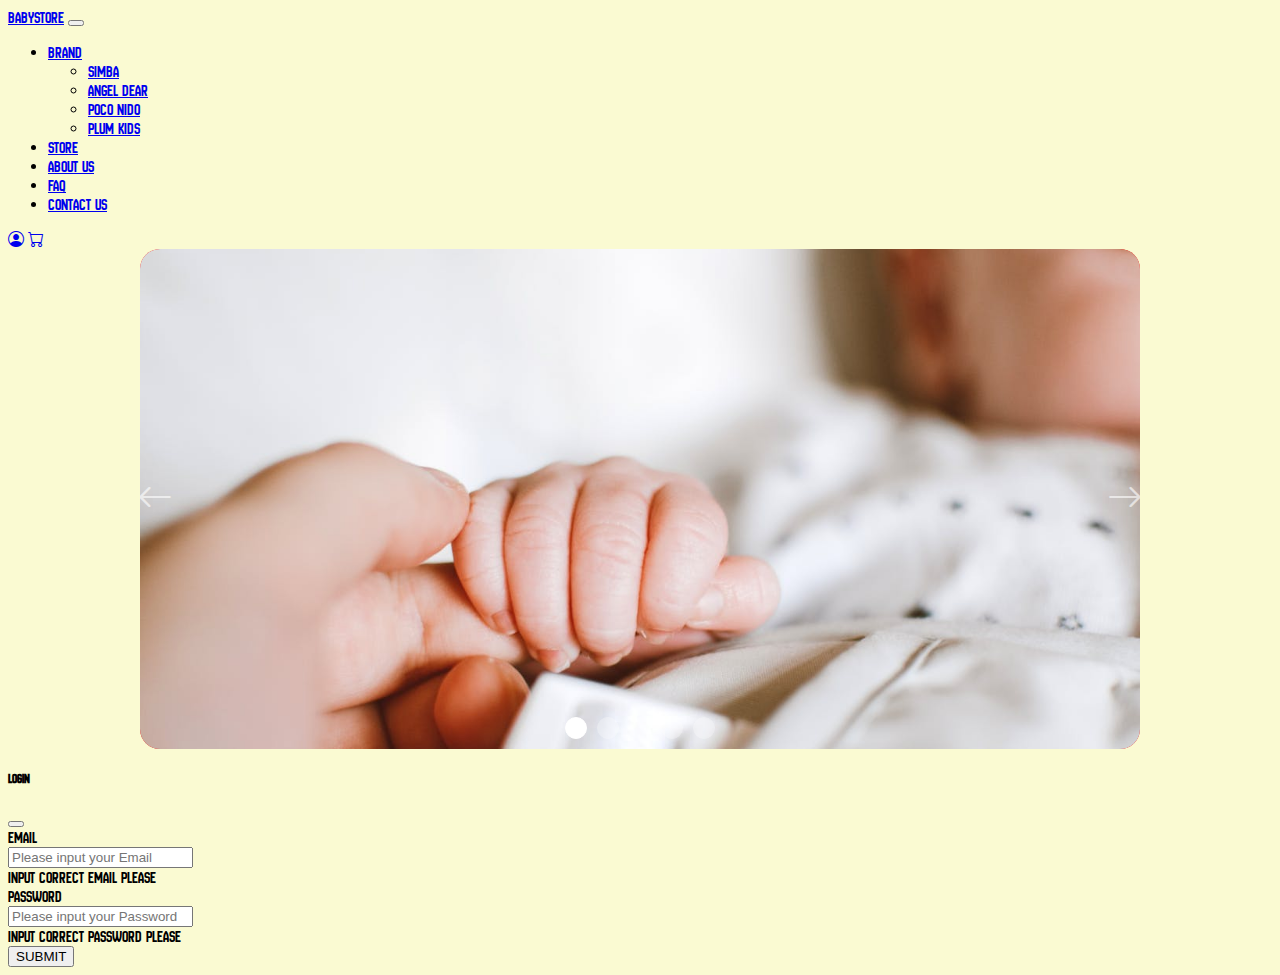
<file: index.html>
<!DOCTYPE html>
<html lang="en">
  <head>
    <meta charset="UTF-8" />
    <meta name="viewport" content="width=device-width, initial-scale=1.0" />
    <title>BaByStore</title>
    <!-- Bootstrap.CSS -->
    <link
      href="https://cdn.jsdelivr.net/npm/bootstrap@5.1.1/dist/css/bootstrap.min.css"
      rel="stylesheet"
      integrity="sha384-F3w7mX95PdgyTmZZMECAngseQB83DfGTowi0iMjiWaeVhAn4FJkqJByhZMI3AhiU"
      crossorigin="anonymous"
    />
    <link rel="stylesheet" href="CSS/link.css" />
    <!-- Bootstraps icon -->
    <link
      rel="stylesheet"
      href="https://cdn.jsdelivr.net/npm/bootstrap-icons@1.11.3/font/bootstrap-icons.min.css"
    />
  </head>
  <body>
    <header>
      <nav class="navbar navbar-expand-lg navbar-light bg-light">
        <div class="container-fluid">
          <a class="fs-2 navbar-brand" href="index.html">BaByStore</a>
          <button
            class="navbar-toggler"
            type="button"
            data-bs-toggle="collapse"
            data-bs-target="#navbarSupportedContent"
            aria-controls="navbarSupportedContent"
            aria-expanded="false"
            aria-label="Toggle navigation"
          >
            <span class="navbar-toggler-icon"></span>
          </button>
          <div class="collapse navbar-collapse" id="navbarSupportedContent">
            <ul class="navbar-nav ms-auto mb-2 mb-lg-0 me-3 fs-5">
              <li class="nav-item dropdown">
                <a
                  class="nav-link dropdown-toggle"
                  href="#"
                  id="navbarDropdown"
                  role="button"
                  data-bs-toggle="dropdown"
                  aria-expanded="false"
                >
                  BRAND
                </a>
                <ul class="dropdown-menu" aria-labelledby="navbarDropdown">
                  <li><a class="dropdown-item" href="#">SIMBA</a></li>
                  <li><a class="dropdown-item" href="#">ANGEL DEAR</a></li>
                  <li><a class="dropdown-item" href="#">POCO NIDO</a></li>
                  <li><a class="dropdown-item" href="#">Plum Kids</a></li>
                </ul>
              </li>
              <li class="nav-item">
                <a class="nav-link" href="#">STORE</a>
              </li>
              <li class="nav-item">
                <a class="nav-link" href="#">About US</a>
              </li>
              <li class="nav-item">
                <a class="nav-link" href="#">FAQ</a>
              </li>
              <li class="nav-item">
                <a class="nav-link" href="contact.html">Contact US</a>
              </li>
            </ul>
            <form class="d-flex me-2">
              <a
                href="javascript:;"
                data-bs-toggle="modal"
                data-bs-target="#exampleModal"
                ><i class="fs-4 me-2 bi bi-person-circle"></i
              ></a>
              <a href="#"><i class="fs-4 bi bi-cart"></i></a>
            </form>
          </div>
        </div>
      </nav>
    </header>
    <div class="container mt-3">
      <div class="wrapper">
        <a class="arrow" id="slidePrev"><i class="bi bi-arrow-left"></i></a>
        <a class="arrow right" id="slideNext"
          ><i class="bi bi-arrow-right"></i
        ></a>
        <ul class="slide-imgs" id="slideimgs">
          <li><img src="imgs/in01.jpg" alt="" /></li>
          <li><img src="imgs/in02.jpg" alt="" /></li>
          <li><img src="imgs/in03.jpg" alt="" /></li>
          <li><img src="imgs/in04.jpg" alt="" /></li>
          <li><img src="imgs/in05.jpg" alt="" /></li>
        </ul>
        <ul class="pages">
          <li class="pagesLi"></li>
          <li class="pagesLi"></li>
          <li class="pagesLi"></li>
          <li class="pagesLi"></li>
          <li class="pagesLi"></li>
        </ul>
      </div>
    </div>
    <!-- Modal -->
    <form action="" class="needs-validation" novalidate>
      <div
        class="modal fade"
        id="exampleModal"
        tabindex="-1"
        aria-labelledby="exampleModalLabel"
        aria-hidden="true"
      >
        <div class="modal-dialog">
          <div class="modal-content">
            <div class="modal-header">
              <h5 class="modal-title" id="exampleModalLabel">Login</h5>
              <button
                type="button"
                class="btn-close"
                data-bs-dismiss="modal"
                aria-label="Close"
              ></button>
            </div>
            <div class="modal-body">
              <div class="row mb-3">
                <div class="col-12 col-xl-3 offset-xl-1">
                  <label for="account" class="form-label">Email</label>
                </div>
                <div class="col-12 col-xl-7">
                  <input
                    type="email"
                    id="account"
                    class="form-control"
                    placeholder="Please input your Email"
                    autocomplete="off"
                    required
                  />
                  <div class="invalid-feedback">Input correct Email please</div>
                </div>
              </div>
              <div class="row mb-3">
                <div class="col-12 col-xl-3 offset-xl-1">
                  <label for="pwd" class="form-label">Password</label>
                </div>
                <div class="col-12 col-xl-7">
                  <input
                    type="password"
                    id="pwd"
                    class="form-control"
                    placeholder="Please input your Password"
                    required
                  />
                  <div class="invalid-feedback">
                    Input correct Password please
                  </div>
                </div>
              </div>
              <div class="text-center">
                <input type="submit" class="btn btn-primary" value="SUBMIT" />
              </div>
            </div>
          </div>
        </div>
      </div>
    </form>
    <!-- CDN -->
    <script
      src="https://cdn.jsdelivr.net/npm/bootstrap@5.1.1/dist/js/bootstrap.bundle.min.js"
      integrity="sha384-/bQdsTh/da6pkI1MST/rWKFNjaCP5gBSY4sEBT38Q/9RBh9AH40zEOg7Hlq2THRZ"
      crossorigin="anonymous"
    ></script>
    <script src="script.js"></script>
  </body>
</html>
</file>
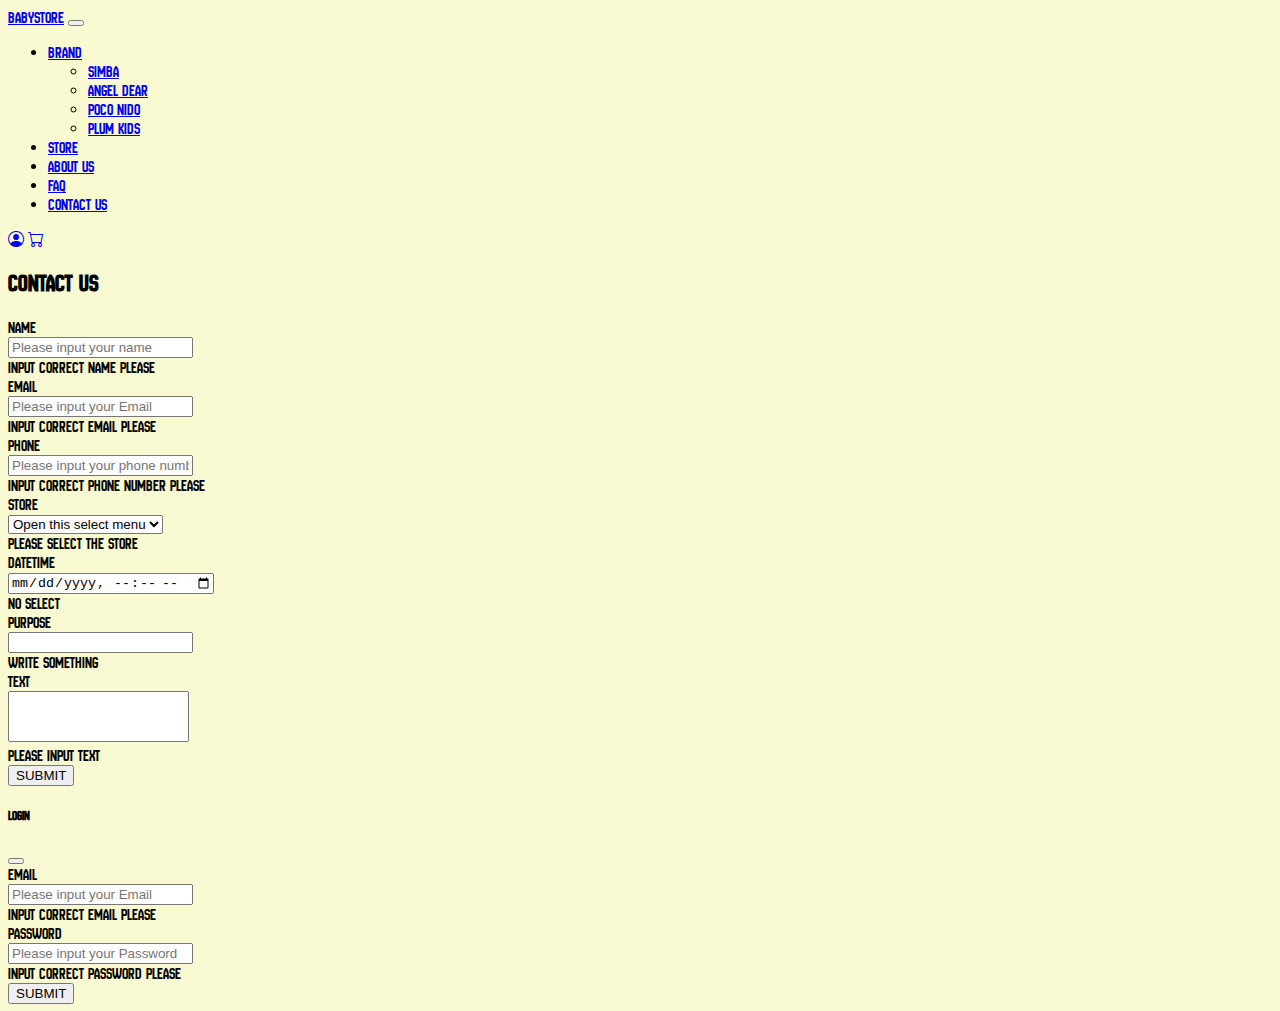
<file: contact.html>
<!DOCTYPE html>
<html lang="en">
  <head>
    <meta charset="UTF-8" />
    <meta name="viewport" content="width=device-width, initial-scale=1.0" />
    <title>Document</title>
    <!-- Bootstrap.CSS -->
    <link
      href="https://cdn.jsdelivr.net/npm/bootstrap@5.1.1/dist/css/bootstrap.min.css"
      rel="stylesheet"
      integrity="sha384-F3w7mX95PdgyTmZZMECAngseQB83DfGTowi0iMjiWaeVhAn4FJkqJByhZMI3AhiU"
      crossorigin="anonymous"
    />
    <!-- Bootstraps icon -->
    <link
      rel="stylesheet"
      href="https://cdn.jsdelivr.net/npm/bootstrap-icons@1.11.3/font/bootstrap-icons.min.css"
    />
    <link rel="stylesheet" href="CSS/link.css" />
  </head>
  <body>
    <header>
      <nav class="navbar navbar-expand-lg navbar-light bg-light">
        <div class="container-fluid">
          <a class="fs-2 navbar-brand" href="index.html">BaByStore</a>
          <button
            class="navbar-toggler"
            type="button"
            data-bs-toggle="collapse"
            data-bs-target="#navbarSupportedContent"
            aria-controls="navbarSupportedContent"
            aria-expanded="false"
            aria-label="Toggle navigation"
          >
            <span class="navbar-toggler-icon"></span>
          </button>
          <div class="collapse navbar-collapse" id="navbarSupportedContent">
            <ul class="navbar-nav ms-auto mb-2 mb-lg-0 me-3 fs-5">
              <li class="nav-item dropdown">
                <a
                  class="nav-link dropdown-toggle"
                  href="#"
                  id="navbarDropdown"
                  role="button"
                  data-bs-toggle="dropdown"
                  aria-expanded="false"
                >
                  BRAND
                </a>
                <ul class="dropdown-menu" aria-labelledby="navbarDropdown">
                  <li><a class="dropdown-item" href="#">SIMBA</a></li>
                  <li><a class="dropdown-item" href="#">ANGEL DEAR</a></li>
                  <li><a class="dropdown-item" href="#">POCO NIDO</a></li>
                  <li><a class="dropdown-item" href="#">Plum Kids</a></li>
                </ul>
              </li>
              <li class="nav-item">
                <a class="nav-link" href="#">STORE</a>
              </li>
              <li class="nav-item">
                <a class="nav-link" href="#">About US</a>
              </li>
              <li class="nav-item">
                <a class="nav-link" href="#">FAQ</a>
              </li>
              <li class="nav-item">
                <a class="nav-link" href="contact.html">Contact US</a>
              </li>
            </ul>
            <form class="d-flex me-2">
              <a
                href="javascript:;"
                data-bs-toggle="modal"
                data-bs-target="#exampleModal"
                ><i class="fs-4 me-2 bi bi-person-circle"></i
              ></a>
              <a href="#"><i class="fs-4 bi bi-cart"></i></a>
            </form>
          </div>
        </div>
      </nav>
    </header>
    <form action="" class="needs-validation" novalidate>
      <div class="container">
        <div class="row">
          <h2 class="col-12">Contact US</h2>
        </div>
        <div class="row mb-3">
          <div class="col-12 col-xl-1 offset-xl-2">
            <label for="user" class="form-label">Name</label>
          </div>
          <div class="col-12 col-xl-7">
            <input
              type="text"
              id="user"
              class="form-control"
              placeholder="Please input your name"
              autocomplete="off"
              required
            />
            <div class="invalid-feedback">Input correct name please</div>
          </div>
        </div>
        <div class="row mb-3">
          <div class="col-12 col-xl-1 offset-xl-2">
            <label for="account" class="form-label">Email</label>
          </div>
          <div class="col-12 col-xl-7">
            <input
              type="email"
              id="account"
              class="form-control"
              placeholder="Please input your Email"
              autocomplete="off"
              required
            />
            <div class="invalid-feedback">Input correct Email please</div>
          </div>
        </div>
        <div class="row mb-3">
          <div class="col-12 col-xl-1 offset-xl-2">
            <label for="phone" class="form-label">Phone</label>
          </div>
          <div class="col-12 col-xl-7">
            <input
              type="text"
              id="phone"
              class="form-control"
              placeholder="Please input your phone number"
              autocomplete="off"
              pattern="[0-9]{4}[0-9]{3}[0-9]{3}"
              required
            />
            <div class="invalid-feedback">
              Input correct Phone number please
            </div>
          </div>
        </div>
        <div class="row mb-3">
          <div class="col-12 col-xl-1 offset-xl-2">
            <label for="store" class="form-label">Store</label>
          </div>
          <div class="col-12 col-xl-7">
            <select
              class="form-select"
              id="store"
              name="store"
              aria-label="Default select example"
              required
            >
              <option selected value="">Open this select menu</option>
              <option value="z1">左營博愛店</option>
              <option value="m1">信義民生店</option>
            </select>
            <div class="invalid-feedback">Please Select the Store</div>
          </div>
        </div>
        <div class="row mb-3">
          <div class="col-12 col-xl-1 offset-xl-2">
            <label for="date" class="form-label">DateTime</label>
          </div>
          <div class="col-12 col-xl-7">
            <input
              type="datetime-local"
              id="date"
              class="form-control"
              placeholder="Please Select The Date"
              required
            />
            <div class="invalid-feedback">No Select</div>
          </div>
        </div>
        <div class="row mb-3">
          <div class="col-12 col-xl-1 offset-xl-2">
            <label for="txt" class="form-label">Purpose</label>
          </div>
          <div class="col-12 col-xl-7">
            <input type="text" id="txt" class="form-control" required />
            <div class="invalid-feedback">Write Something</div>
          </div>
        </div>
        <div class="row mb-3">
          <div class="col-12 col-xl-1 offset-xl-2">
            <label for="msg" class="form-label">Text</label>
          </div>
          <div class="col-12 col-xl-7">
            <textarea
              class="form-control"
              id="msg"
              rows="3"
              style="resize: none"
              required
            ></textarea>
            <div class="invalid-feedback">Please input text</div>
          </div>
        </div>
        <div class="text-center">
          <input type="submit" class="btn btn-primary" value="SUBMIT" />
        </div>
      </div>
    </form>
    <!-- Modal -->
    <form action="" class="needs-validation" novalidate>
      <div
        class="modal fade"
        id="exampleModal"
        tabindex="-1"
        aria-labelledby="exampleModalLabel"
        aria-hidden="true"
      >
        <div class="modal-dialog">
          <div class="modal-content">
            <div class="modal-header">
              <h5 class="modal-title" id="exampleModalLabel">Login</h5>
              <button
                type="button"
                class="btn-close"
                data-bs-dismiss="modal"
                aria-label="Close"
              ></button>
            </div>
            <div class="modal-body">
              <div class="row mb-3">
                <div class="col-12 col-xl-3 offset-xl-1">
                  <label for="account" class="form-label">Email</label>
                </div>
                <div class="col-12 col-xl-7">
                  <input
                    type="email"
                    id="account"
                    class="form-control"
                    placeholder="Please input your Email"
                    autocomplete="off"
                    required
                  />
                  <div class="invalid-feedback">Input correct Email please</div>
                </div>
              </div>
              <div class="row mb-3">
                <div class="col-12 col-xl-3 offset-xl-1">
                  <label for="pwd" class="form-label">Password</label>
                </div>
                <div class="col-12 col-xl-7">
                  <input
                    type="password"
                    id="pwd"
                    class="form-control"
                    placeholder="Please input your Password"
                    required
                  />
                  <div class="invalid-feedback">
                    Input correct Password please
                  </div>
                </div>
              </div>
              <div class="text-center">
                <input type="submit" class="btn btn-primary" value="SUBMIT" />
              </div>
            </div>
          </div>
        </div>
      </div>
    </form>
    <!-- CDN -->
    <script
      src="https://cdn.jsdelivr.net/npm/bootstrap@5.1.1/dist/js/bootstrap.bundle.min.js"
      integrity="sha384-/bQdsTh/da6pkI1MST/rWKFNjaCP5gBSY4sEBT38Q/9RBh9AH40zEOg7Hlq2THRZ"
      crossorigin="anonymous"
    ></script>
    <script src="script.js"></script>
  </body>
</html>
</file>
<file: CSS/link.css>
@import url(style.css);
@import url('https://fonts.googleapis.com/css2?family=New+Amsterdam&display=swap');
</file>
